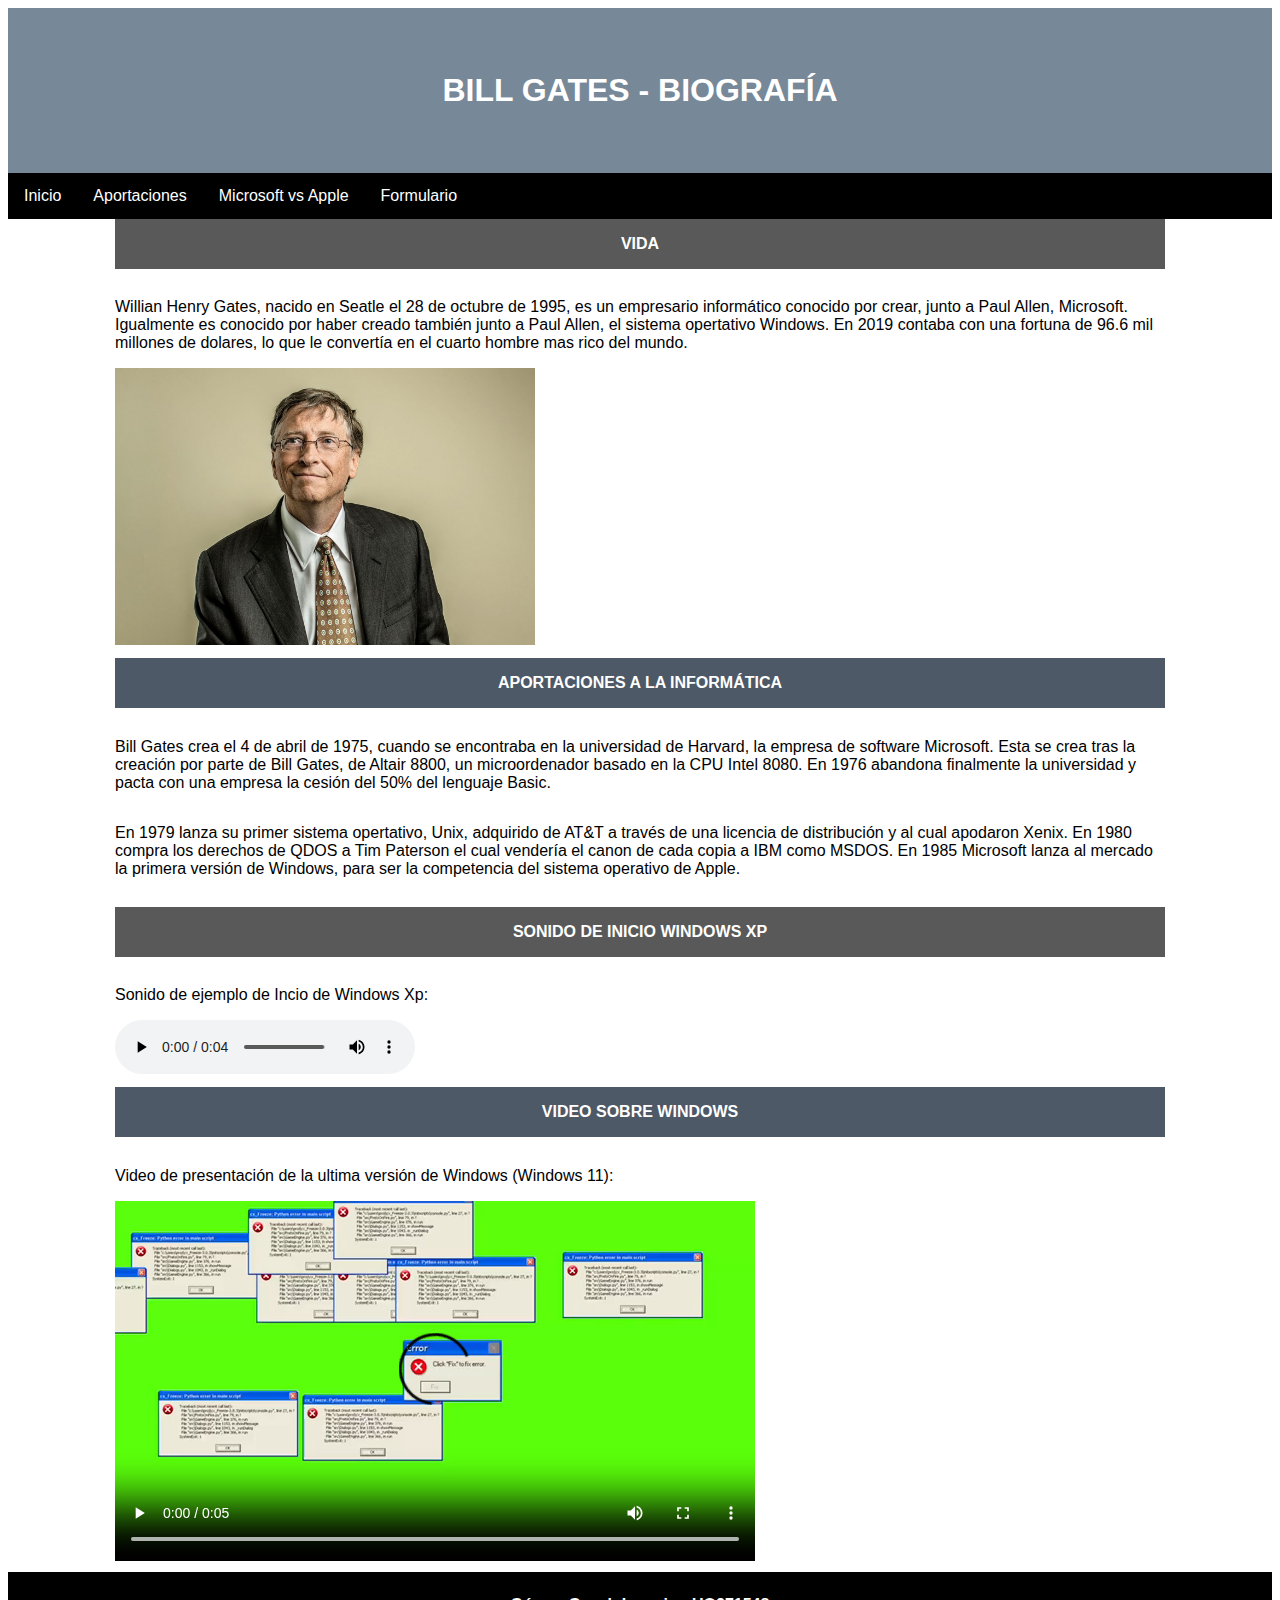
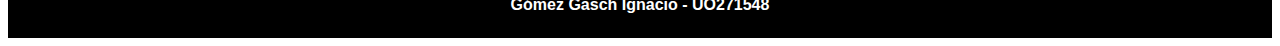
<file: practica1/index.html>
<!DOCTYPE HTML>

<html lang="es">
<head>
    <meta charset="UTF-8" />
    <meta name ="viewport" content ="width=device-width, initial scale=1.0" />
    <meta name="author" content="Ignacio Gómez Gasch"/>
    <meta name="descripción" content="Sitio web con información sobre Bill Gates y sus 
                                        aportaciones a la Informática"/>   
    <title>SEW.P1 - Biografía</title>
    <link rel="stylesheet" type="text/css" href="estilo/estilo.css" />
</head>

<body>
    <header>
        <h1>Bill Gates - Biografía</h1>
    </header>
    
    <nav>
        <ul>
            <li><a href="index.html" accesskey="I" tabindex="1">Inicio</a></li>
            <li><a href="aportaciones.html" accesskey="A" tabindex="2">Aportaciones</a></li>
            <li><a href="competencia.html" accesskey="M" tabindex="3">Microsoft vs Apple</a></li>
            <li><a href="formulario.html" accesskey="F" tabindex="4">Formulario</a></li>
        </ul>
    </nav>
    <main>
        <h2>Vida</h2>
    
        <p>Willian Henry Gates, nacido en Seatle el 28 de octubre de 1995, es un empresario 
            informático conocido por crear, junto a Paul Allen, Microsoft. Igualmente es conocido
            por haber creado también junto a Paul Allen, el sistema opertativo Windows.
            En 2019 contaba con una fortuna de 96.6 mil millones de dolares, lo que le convertía
            en el cuarto hombre mas rico  del mundo.
        </p>
        <img src="multimedia/foto_index.jpg" alt="Foto Bill Gates" />
        <h2>Aportaciones a la Informática</h2>
        <p>
            Bill Gates crea el 4 de abril de 1975, cuando se encontraba en la universidad de Harvard,
            la empresa de software Microsoft.  Esta se crea tras la creación por parte de Bill Gates,
            de Altair 8800, un microordenador basado en la CPU Intel 8080. En 1976 abandona finalmente la
            universidad y pacta con una empresa la cesión del 50% del lenguaje Basic.
        </p>
        <p>
            En 1979 lanza su primer sistema opertativo, Unix, adquirido de AT&T a través de una licencia
            de distribución y al cual apodaron Xenix. En 1980 compra los derechos de QDOS a Tim Paterson
            el cual vendería el canon de cada copia a IBM como MSDOS. En 1985 Microsoft lanza al mercado
            la primera versión de Windows, para ser la competencia del sistema operativo de Apple.
        </p>
        <h2>Sonido de Inicio Windows Xp</h2>
        <p>Sonido de ejemplo de Incio de Windows Xp:</p>
        <audio src="multimedia/sonidoInicio_index.mp3" controls></audio>
        <h2>Video sobre Windows</h2>
        <p>Video de presentación de la ultima versión de Windows (Windows 11):</p>
        <video src="multimedia/videoWindows_index.mp4" controls preload="auto"></video>
      
    </main>
    <footer>
        <p>Gómez Gasch Ignacio - UO271548</p>
    </footer>
</body>
</html>
</file>
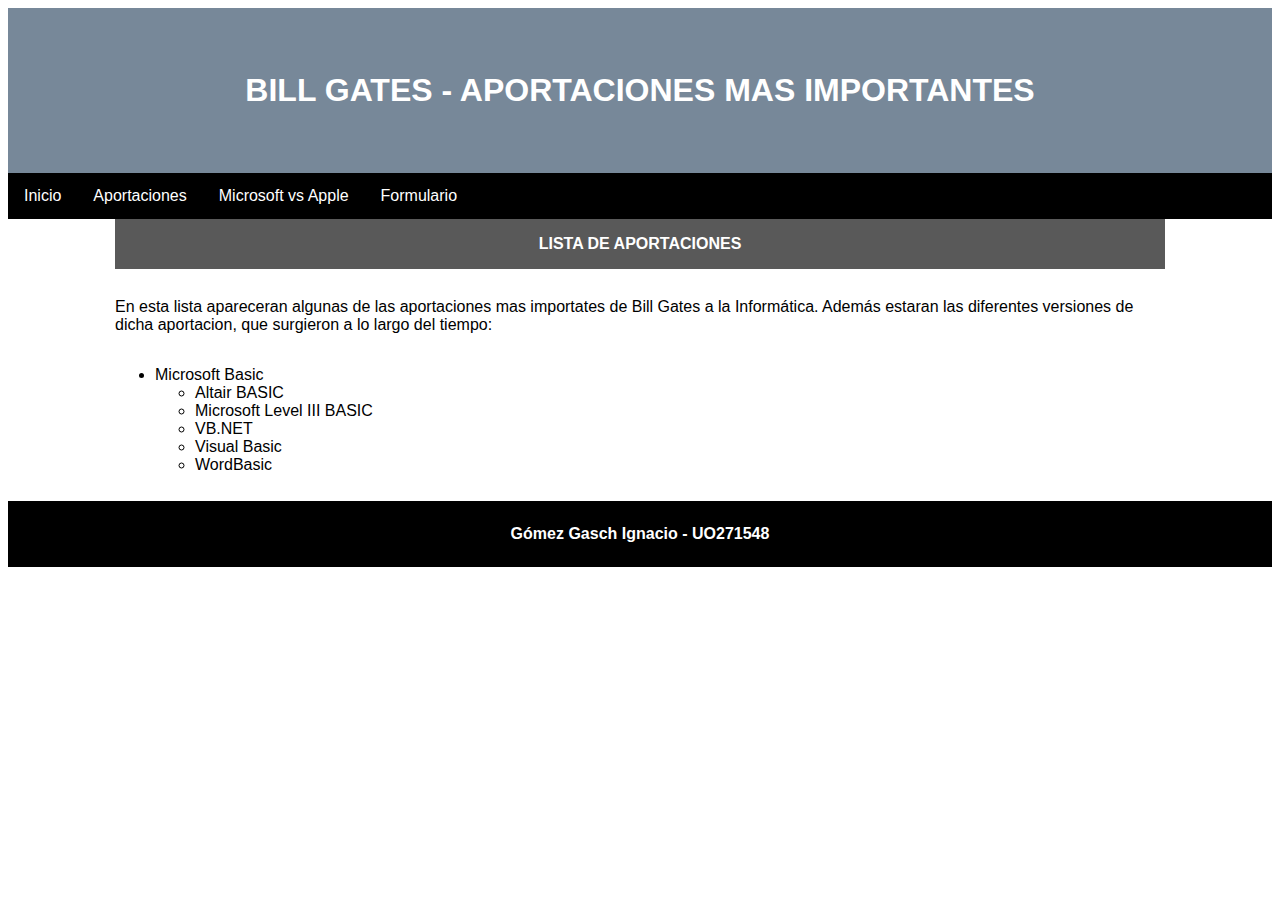
<file: practica1/aportaciones.html>
<!DOCTYPE HTML>

<html lang="es">
<head>
    <meta charset="UTF-8" />
    <meta name ="viewport" content ="width=device-width, initial scale=1.0" />
    <meta name="author" content="Ignacio Gómez Gasch"/>
    <meta name="descripción" content="Página con una lista de las aportaciones mas importantes de Bill Gates."/>   
    <title>SEW.P1 - Aportaciones Mas Importantes</title>
    <link rel="stylesheet" type="text/css" href="estilo/estilo.css" />
</head>

<body>
    <header>
        <h1>Bill Gates - Aportaciones Mas Importantes</h1>
    </header>
    
    <nav>
        <ul>
            <li><a href="index.html" accesskey="I" tabindex="1">Inicio</a></li>
            <li><a href="aportaciones.html" accesskey="A" tabindex="2">Aportaciones</a></li>
            <li><a href="competencia.html" accesskey="M" tabindex="3">Microsoft vs Apple</a></li>
            <li><a href="formulario.html" accesskey="F" tabindex="4">Formulario</a></li>
        </ul>
    </nav>
    <main>
        <h2>Lista de Aportaciones</h2>
        <p>En esta lista apareceran algunas de las aportaciones mas importates de Bill Gates a la Informática. Además estaran las diferentes
            versiones de dicha aportacion, que surgieron a lo largo del tiempo:
        </p>
        <ul>
            <li>
                Microsoft Basic
                <ul>
                    <li>Altair BASIC</li>
                    <li>Microsoft Level III BASIC</li>
                    <li>VB.NET</li>
                    <li>Visual Basic</li>
                    <li>WordBasic</li>
                </ul>  
            </li>
        </ul>   
    </main>
    <footer>
        <p>Gómez Gasch Ignacio - UO271548</p>
    </footer>
</body>
</html>
</file>
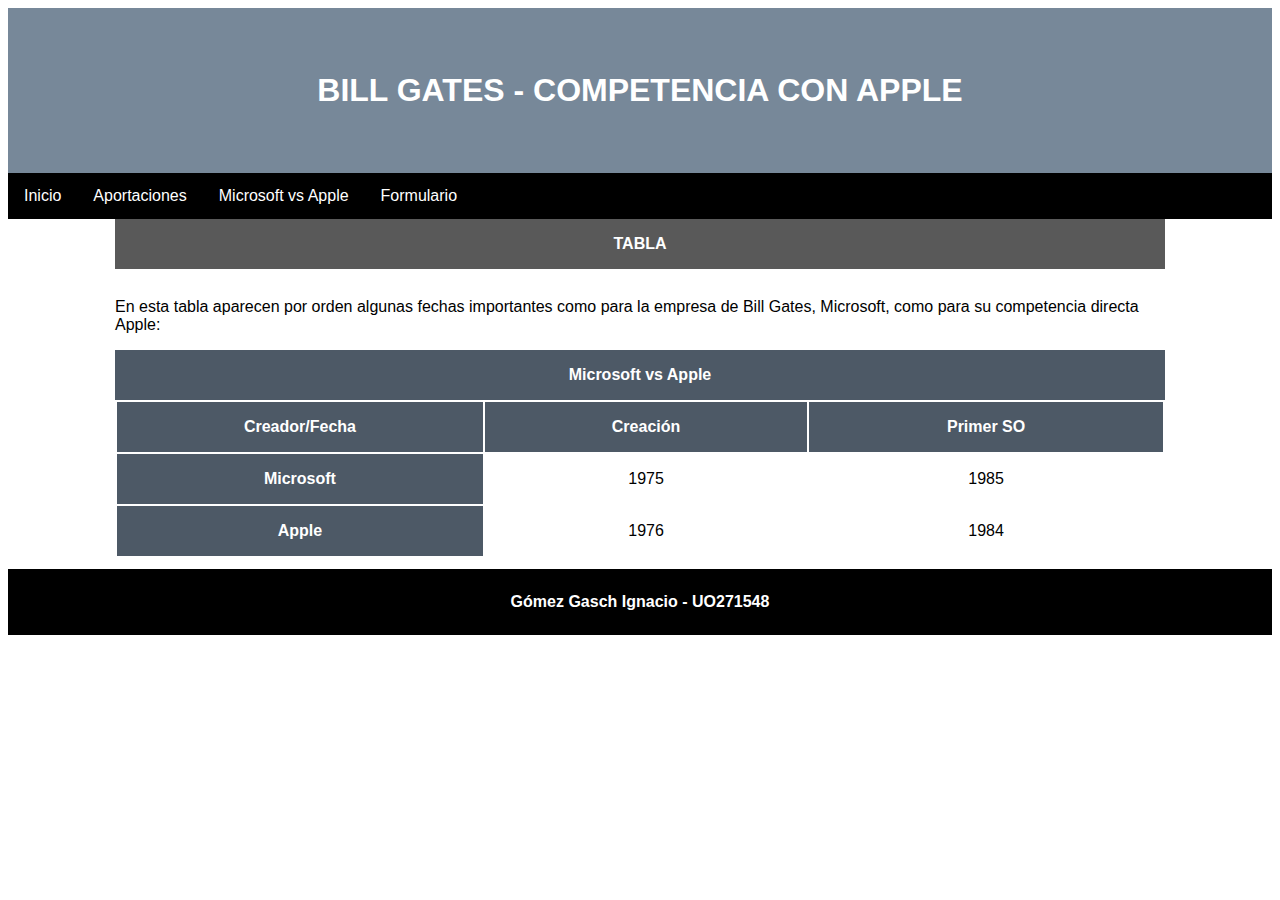
<file: practica1/competencia.html>
<!DOCTYPE HTML>

<html lang="es">
<head>
    <meta charset="UTF-8" />
    <meta name ="viewport" content ="width=device-width, initial scale=1.0" />
    <meta name="author" content="Ignacio Gómez Gasch"/>
    <meta name="descripción" content="Página que compara en una tabla las fechas de productos importantes de Microsoft
     frente a las fechas de su competidor Apple "/>   
    <title>SEW.P1 - Microsoft vs Apple</title>
    <link rel="stylesheet" type="text/css" href="estilo/estilo.css" />
</head>

<body>
    <header>
        <h1>Bill Gates - Competencia con Apple</h1>
    </header>
    
    <nav>
        <ul>
            <li><a href="index.html" accesskey="I" tabindex="1">Inicio</a></li>
            <li><a href="aportaciones.html" accesskey="A" tabindex="2">Aportaciones</a></li>
            <li><a href="competencia.html" accesskey="M" tabindex="3">Microsoft vs Apple</a></li>
            <li><a href="formulario.html" accesskey="F" tabindex="4">Formulario</a></li>
        </ul>
    </nav>
    <main>
        <h2>Tabla</h2>
        <p>En esta tabla aparecen por orden algunas fechas importantes como para la empresa de Bill Gates, Microsoft, como para su competencia
            directa Apple:</p>
        <table>
            <caption>Microsoft vs Apple</caption>
            <tr>
                <td>Creador/Fecha</td>
                    <th>Creación</th>
                    <th>Primer SO</th>
            </tr>
            <tr>
                <th>Microsoft </th>
                <td>1975</td>
                <td>1985</td>
            </tr>
            <tr>
                <th>Apple </th>
                <td>1976</td>
                <td>1984</td>
            </tr>
        </table>
    </main>
    <footer>
        <p>Gómez Gasch Ignacio - UO271548</p>
    </footer>
</body>
</html>
</file>
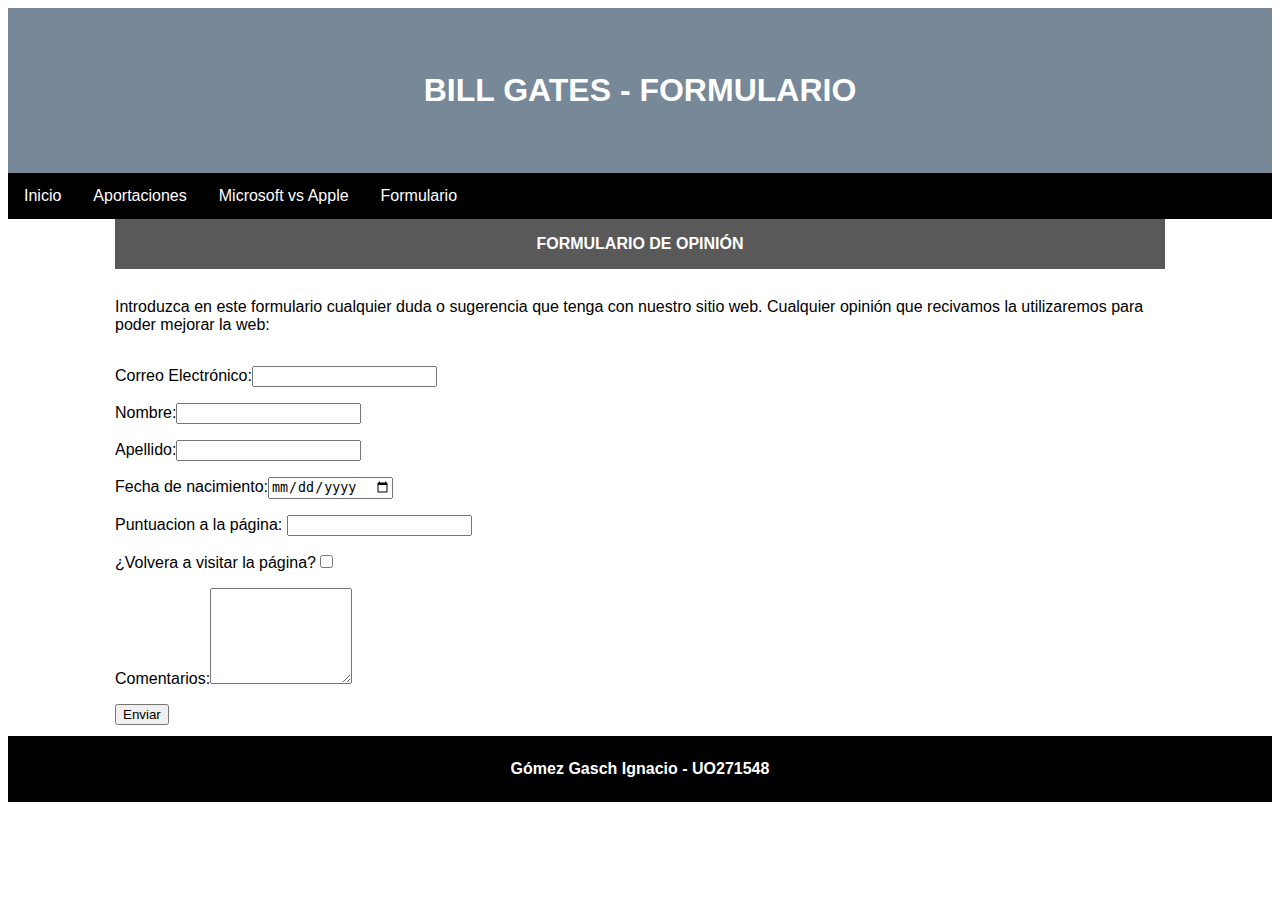
<file: practica1/formulario.html>
<!DOCTYPE HTML>

<html lang="es">
<head>
    <meta charset="UTF-8" />
    <meta name ="viewport" content ="width=device-width, initial scale=1.0" />
    <meta name="author" content="Ignacio Gómez Gasch"/>
    <meta name="descripción" content="Página con un formulario para dudas y sugerencias"/>   
    <title>SEW.P1 - Formulario</title>
    <link rel="stylesheet" type="text/css" href="estilo/estilo.css" />
</head>

<body>
    <header>
        <h1>Bill Gates - Formulario</h1>
    </header>
    
    <nav>
        <ul>
            <li><a href="index.html" accesskey="I" tabindex="1">Inicio</a></li>
            <li><a href="aportaciones.html" accesskey="A" tabindex="2">Aportaciones</a></li>
            <li><a href="competencia.html" accesskey="M" tabindex="3">Microsoft vs Apple</a></li>
            <li><a href="formulario.html" accesskey="F" tabindex="4">Formulario</a></li>
        </ul>
    </nav>
    <main>
        <h2>Formulario de Opinión</h2>
        <p>Introduzca en este formulario cualquier duda o sugerencia que tenga con nuestro sitio web. Cualquier opinión que recivamos la utilizaremos para 
            poder mejorar la web:
        </p>
        <form name="datos">
            <p><label for="em">Correo Electrónico:<input id="em" type="email" ></label></p>
            <p><label for="nom">Nombre:<input id="nom" type="text" ></label></p>
            <p><label for="ap">Apellido:<input id="ap" type="text" ></label></p>
            <p><label for="fn">Fecha de nacimiento:<input id="fn" type="date"></label></p>
            <p><label for="pp">Puntuacion a la página: <input id="pp" type="number"></label></p>
            <p><label for="vvp">¿Volvera a visitar la página?<input id="vvp" type="checkbox" value="HTML5" ></label></p>
            <p><label for="com">Comentarios:<textarea id="com" cols="15" rows="6" ></textarea></label></p>
            <input type="submit" value="Enviar">
            
        </form>
    </main>
    <footer>
        <p>Gómez Gasch Ignacio - UO271548</p>
    </footer>
</body>
</html>
</file>
<file: practica1/estilo/estilo.css>
/*Especificidad: 001*/
  body {
    font-family: Arial, sans-serif;
    color:black;
    background-color: white;
    display: block;
    
  }

  /*Especificidad: 001*/
  h1 {
    color:white;
    background-color:lightslategrey;
    text-transform: uppercase;
    text-align: center;
  }

  /*Especificidad: 001*/
  h1{
    font-size: 2em;
    padding: 2em;
    margin-block-start: 0em;
    margin-block-end: 0em;
    margin-inline-start: 0px;
    margin-inline-end: 0px;
    font-weight: bold;
  }
  
  /*Especificidad: 011*/
  h2:nth-of-type(2){
    color:white;
    background-color:#4D5966;
    text-transform: uppercase;
    padding: 1em;
    text-align: center;
    font-size: 1em;
    
  }
  
   /*Especificidad: 011*/
  h2:nth-of-type(3){
    color:white;
    background-color:#595959;
    text-transform: uppercase;
    padding: 1em;
    text-align: center;
    font-size: 1em;
  }

   /*Especificidad: 011*/
  h2:last-of-type{
    color:white;
    background-color:#4D5966;
    text-transform: uppercase;
    padding: 1em;
    text-align: center;
    font-size: 1em;
  }

  /*Especificidad: 011*/
  h2:first-of-type{
    color:white;
    background-color:#595959;
    text-transform: uppercase;
    padding: 1em;
    text-align: center;
    font-size: 1em;
    margin-block-start: 0em;
  }

  /*Especificidad: 001*/
  th{
    color: white;
    background-color: #4D5966;
    padding: 1em;
    text-align: center;
    font-size: 1em;
  }

  /*Especificidad: 011*/
  tr:first-of-type{
    color: white;
    background-color: #4D5966;
    font-weight: bold;
  }

  /*Especificidad: 001*/
  td{
    text-align: center;
  }

  /*Especificidad: 001*/
  caption{
    color: white;
    background-color: #4D5966;
    padding: 1em;
    text-align: center;
    font-size: 1em;
    font-weight: bold;

  }

  /*Especificidad: 001*/
  footer{
    display: block;
    color: white;
    background-color: black;
    
  }
  
  /*Especificidad: 001*/
  footer{
    padding: 0.5em;
    text-align: center;
    font-size: 1em;
    font-weight:bold;
    margin-block-start: 0.7em;
    margin-block-end: 0em;
    margin-inline-start: 0px;
    margin-inline-end: 0px;
  }

  /*Especificidad: 001*/
  main{
    display: grid;
    width: 100%;
    max-width: 1050px;
    margin: 0 auto;
    align-items: center;
    justify-content: center;
    
  }

  /*Especificidad: 001*/
  nav{
      color: white;
      background-color: black;
  }
  /*Especificidad: 002*/
  nav ul{
    list-style-type: none;
    margin: 0;
    padding: 0;
    overflow: hidden;
  }

  /*Especificidad: 003*/
  nav ul li{
    display: inline;
    float: left;
  }

  /*Especificidad: 004*/
  nav ul li a{
    display: block;
    color: white;
    background-color: black;
    text-align: center;
    padding: 14px 16px;
    text-decoration: none;
  }

  /*Especificidad: 001*/
  img {
    width: 40%;
    height: auto;
  }

  /*Especificidad: 001*/
  video{
    max-width: 100%;
    height: auto;
  }
</file>
